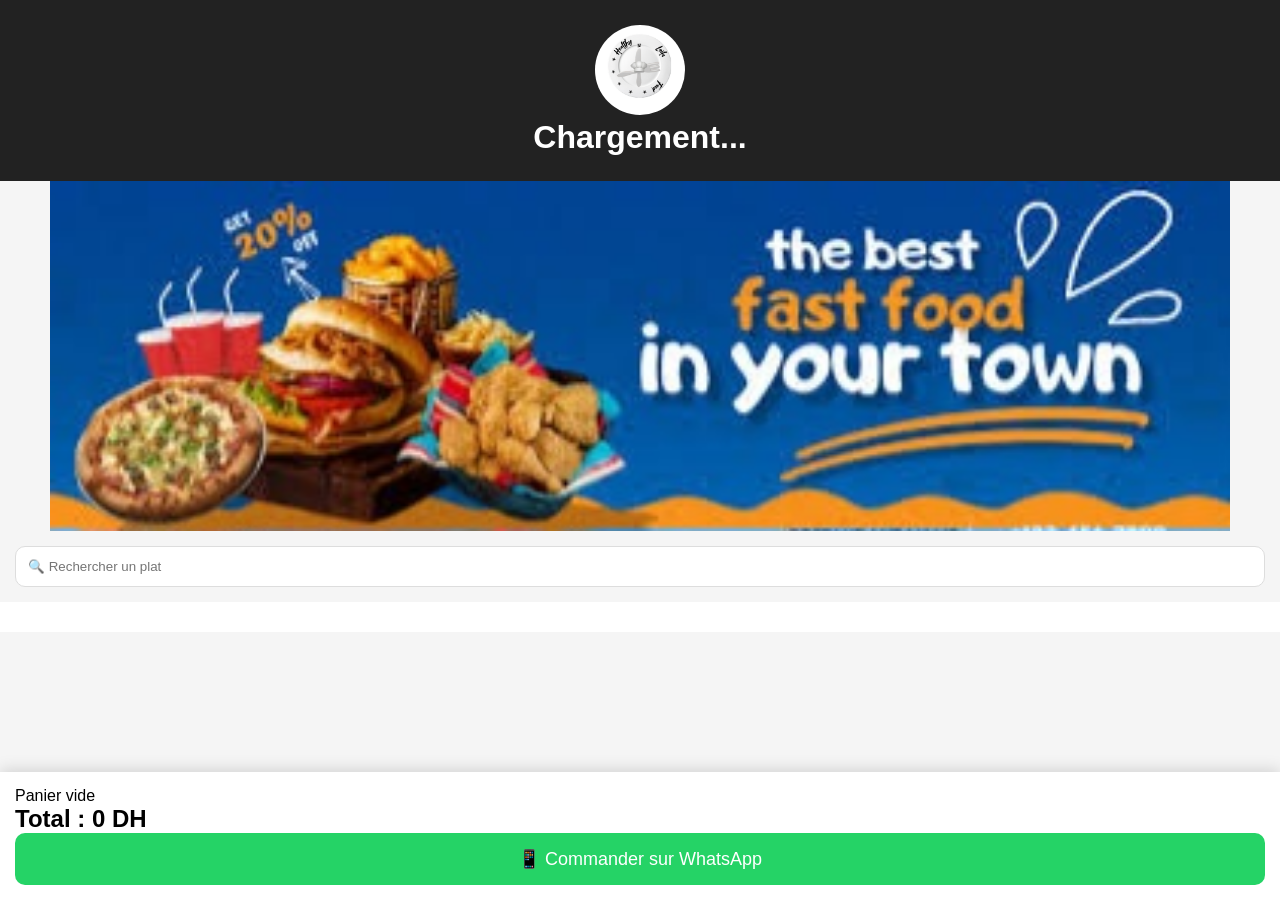
<file: Index.html>
<!DOCTYPE html>
<html lang="fr">

<head>
<meta charset="UTF-8">
<meta name="viewport" content="width=device-width, initial-scale=1">

<title>Restaurant Atlas</title>

<link rel="stylesheet" href="style.css">

</head>

<body>

<header>

<img
src="images/logo.png"
class="logo"
alt="Logo Restaurant">

<h1 id="restaurant-name">
Chargement...
</h1>

</header>

<img
src="images/banner.jpg"
class="banner"
alt="Bannière Restaurant">

<div class="search">

<input
type="text"
id="search"
placeholder="🔍 Rechercher un plat">

</div>

<div
id="categories"
class="categories">
</div>

<div id="menu">
</div>

<div class="panier">

<div id="panier-contenu">
Panier vide
</div>

<h2>

Total :
<span id="total">0</span>
DH

</h2>

<button
class="whatsapp"
onclick="commander()">

📱 Commander sur WhatsApp

</button>

</div>

<script src="app.js"></script>

</body>

</html>
</file>
<file: style.css>
*{
margin:0;
padding:0;
box-sizing:border-box;
font-family:Arial,sans-serif;
}

body{
background:#f5f5f5;
padding-bottom:120px;
}

header{
background:#222;
color:white;
text-align:center;
padding:25px;
}

.logo{
width:90px;
border-radius:50%;
}

.banner{
width:100%;
max-height:350px;
object-fit:contain;
display:block;
background:#f5f5f5;
}

.search{
padding:15px;
}

.search input{
width:100%;
padding:12px;
border-radius:10px;
border:1px solid #ddd;
}

.categories{
display:flex;
overflow-x:auto;
gap:10px;
padding:15px;
background:white;
position:sticky;
top:0;
z-index:100;
}

.categories button{
padding:10px 15px;
border:none;
border-radius:20px;
cursor:pointer;
}

.plus{
background:#27ae60;
color:white;
}

.moins{
background:#e74c3c;
color:white;
}

.produit{

background:white;

margin:15px;

border-radius:15px;

overflow:hidden;

box-shadow:0 2px 10px rgba(0,0,0,.1);

}

.produit img{

width:100%;

aspect-ratio:1/1;

object-fit:contain;

background:white;

padding:10px;

}

.info{
padding:15px;
}

.prix{
font-size:22px;
font-weight:bold;
color:#27ae60;
}

.actions{

display:flex;

gap:10px;

margin-top:10px;

}

.actions button{

flex:1;

padding:12px;

border:none;

border-radius:10px;

cursor:pointer;

}

.panier{

position:fixed;

bottom:0;

left:0;

right:0;

background:white;

padding:15px;

box-shadow:0 -2px 15px rgba(0,0,0,.15);

}

.whatsapp{

width:100%;

padding:15px;

background:#25D366;

color:white;

border:none;

border-radius:10px;

font-size:18px;

cursor:pointer;

}

.cart-badge{
position:fixed;
top:15px;
right:15px;
background:#27ae60;
color:white;
padding:10px 15px;
border-radius:30px;
font-weight:bold;
z-index:1000;
box-shadow:0 2px 8px rgba(0,0,0,.2);
}

.dark{
background:#111;
color:white;
}

.dark .produit{
background:#222;
color:white;
}

.dark .panier{
background:#222;
color:white;
}

.dark header{
background:#000;
}

.search button{
margin-top:10px;
width:100%;
padding:12px;
border:none;
border-radius:10px;
background:#333;
color:white;
cursor:pointer;
}

.langues{
display:flex;
justify-content:center;
gap:10px;
padding:15px;
}

.langues button{
padding:10px 15px;
border:none;
border-radius:10px;
cursor:pointer;
font-size:18px;
}

.badge{
background:#ff9800;
color:white;
padding:5px 10px;
border-radius:10px;
font-size:12px;
margin-right:5px;
}

.itineraire{
margin-top:10px;
padding:12px 20px;
border:none;
border-radius:10px;
background:#4285F4;
color:white;
cursor:pointer;
font-size:16px;
}

.liens-restaurant{
display:flex;
flex-wrap:wrap;
gap:10px;
justify-content:center;
padding:15px;
}

.liens-restaurant button{
padding:10px 15px;
border:none;
border-radius:12px;
cursor:pointer;
background:#fff;
box-shadow:0 2px 8px rgba(0,0,0,.1);
font-size:14px;
}

.actions .plus{
background:#27ae60 !important;
color:white !important;
}

.actions .moins{
background:#e74c3c !important;
color:white !important;
}

.actions button{
font-size:20px;
font-weight:bold;
min-height:45px;
}

#restaurant-address,
#restaurant-phone
#restaurant-livraison{
  
margin-top:5px;

font-size:16px;

color:#2ecc71;

font-weight:600;

text-shadow:0 1px 2px rgba(0,0,0,.3);

}
</file>
